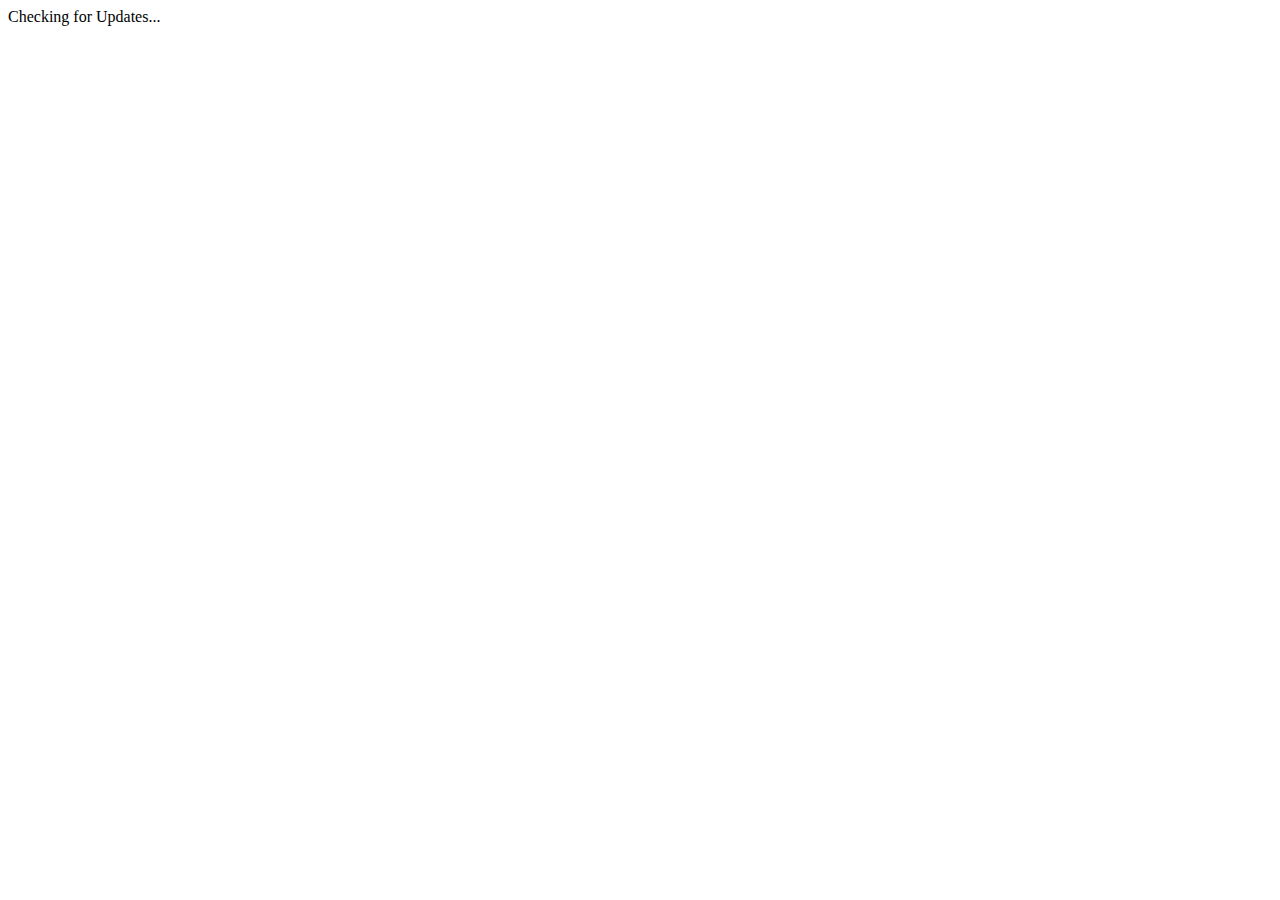
<file: MB CFU.html>
<!DOCTYPE html>
<html lang="en">

<head>
    <meta charset="UTF-8">
    <meta name="viewport" content="width=device-width, initial-scale=1.0, user-scalable=no">
    <meta http-equiv="X-UA-Compatible" content="ie=edge">
    <link rel="icon" type="image/png" href="">
    <link rel="apple-touch-icon" href="">
    <link rel="mask-icon" href="">
    <meta property="og:title" content="">
    <meta property="og:description" content="Online CFU Engine for RoutineHub">
    <meta name="theme-color" content="#ffffff">
    <meta property="og:image" content="">
    <meta property="og:type" content="website">
    <meta property="og:site_name" content="">
    <meta property="og:url" content="">
    <title>One &amp; Done</title>
</head>

<body>
    <div class="container">
        <div id="json">Checking for Updates...</div>
    </div>

    <!-- {"Status":"<span id="Status"></span>","NewVersion":"<span id="NewVersion"></span>","Changes":"<span id="Changes"></span>","Download":"<span id="Download"></span>"} -->

    <script>
        const urlParams = new URLSearchParams(window.location.search);
        const RHID = urlParams.get('rhid');
        const CVersion = urlParams.get('v');
        const local = {
            "url": RHID,
            "version": CVersion
        };
        let remote = "";
        let remoteURL;  
        (async function() {  
            if (local.url.includes('http')) {
                remoteURL = local.url;
            } else {
                remoteURL = `https://routinehub.co/api/v1/shortcuts/${local.url}/versions/latest`;
            }  
            remote = await fetch(remoteURL).then(r => r.json());  
            const currentVersion = local.version;
            const newVersion = remote.Version;
            let difference;  
            let currentVersionSegments = currentVersion.split(".");
            let newVersionSegments = newVersion.split(".");  
            if (currentVersionSegments.length > newVersionSegments.length) {
                difference = currentVersionSegments.length - newVersionSegments.length;
                let i = 0;
                while (i < difference) {
                    newVersionSegments.push("0");
                    i++;
                }
            } else if (newVersionSegments.length > currentVersionSegments.length) {
                difference = newVersionSegments.length - currentVersionSegments.length;
                let i = 0;
                while (i < difference) {
                    currentVersionSegments.push("0");
                    i++;
                }
            } else if (currentVersionSegments.length = newVersionSegments.length) {
                difference = 0;
            }  
            let section = 0;
            while (section < currentVersionSegments.length) {
                let currentSection = parseInt(currentVersionSegments[section], 10);
                let newSection = parseInt(newVersionSegments[section], 10);  
                if (currentSection > newSection) {
                    updateAvailable = false;
                    section = newVersionSegments.length;
                } else if (newSection > currentSection) {
                    updateAvailable = true;
                    section = newVersionSegments.length;
                } else if (newSection === currentSection) {
                    updateAvailable = false;
                }
                section++;
            }  
            updateAvailable = updateAvailable;

            function openURL() {
                window.location.href = remote.URL;
            }  
            if (updateAvailable == true) {
                document.title = `One & Done: Update Available`;

                document.getElementById("json").innerText = `{"Status":"Update Available","NewVersion":"${remote.Version}","Changes":"${remote.Notes}","Download":"${remote.URL}"}`

            } else {
                document.title = `One & Done: Up To Date`;
                document.getElementById("json").innerText = `{"Status":"Up To Date"}`
                statusDiv.classList.add("noupdate");
            }  
        }());
    </script>
</body>

</html>
</file>
